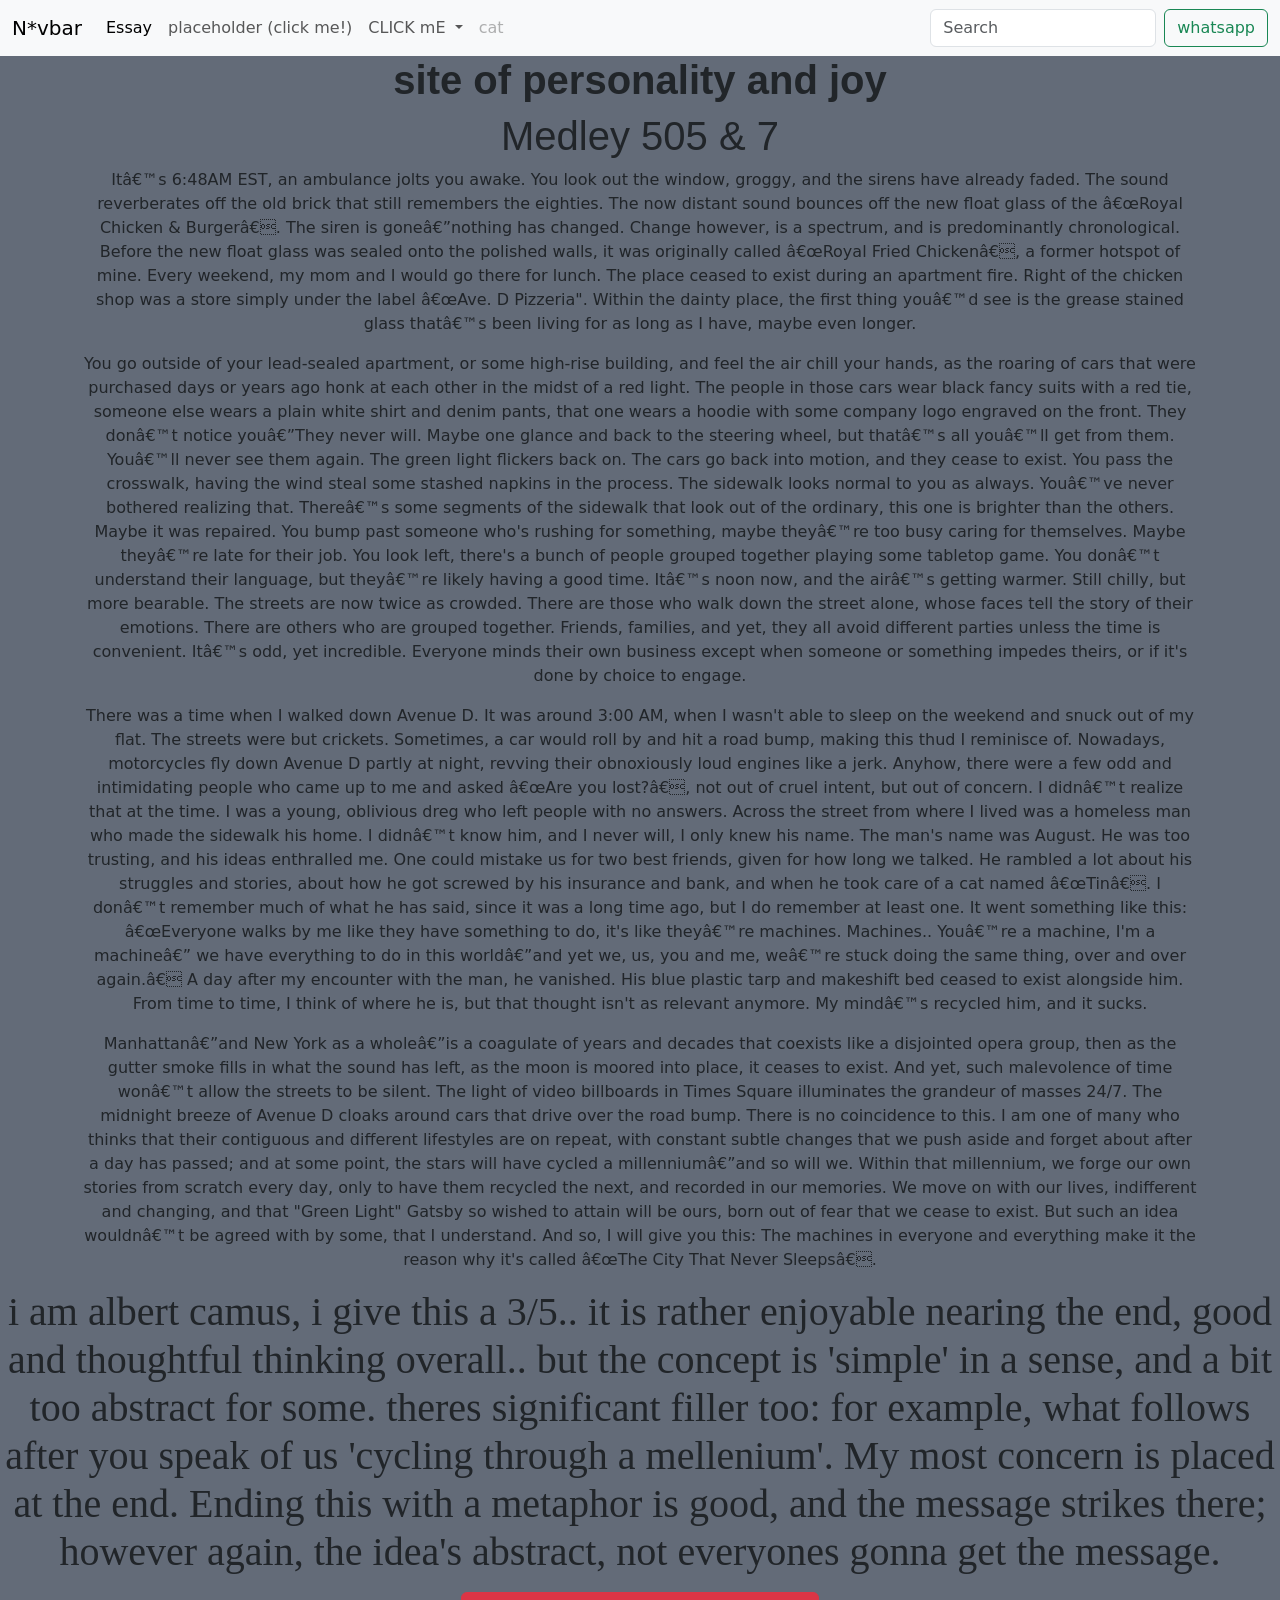
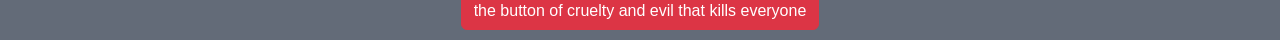
<file: homepage/index.html>
<!DOCTYPE html>

<html lang="en">
    <head>
        <link href="https://cdn.jsdelivr.net/npm/bootstrap@5.2.3/dist/css/bootstrap.min.css" rel="stylesheet" integrity="sha384-rbsA2VBKQhggwzxH7pPCaAqO46MgnOM80zW1RWuH61DGLwZJEdK2Kadq2F9CUG65" crossorigin="anonymous">
        <script src="https://cdn.jsdelivr.net/npm/bootstrap@5.2.3/dist/js/bootstrap.bundle.min.js" integrity="sha384-kenU1KFdBIe4zVF0s0G1M5b4hcpxyD9F7jL+jjXkk+Q2h455rYXK/7HAuoJl+0I4" crossorigin="anonymous"></script>
        <link href="styles.css" rel="stylesheet">
        <title>Webpage of Love</title>
    </head>
      <style>

        body{
        text-align: center;
        background-color: #636b78;
      }
      img {
        width: 500px;
      }
      #foods {
        text-align: left;
        width: 200px;
        margin: auto;
      }
      #container {
        width: 40%;
        margin: auto;
      }
      h1, h2 {
        font-family: "Playwrite New Zealand Basic", sans-serif;
      }

    </style>
    <body>

        <nav class="navbar navbar-expand-lg bg-body-tertiary">
          <!-- Navbar content -->

        <div class="container-fluid">
        <a class="navbar-brand" href="#">N*vbar</a>
      <button class="navbar-toggler" type="button" data-bs-toggle="collapse" data-bs-target="#navbarSupportedContent" aria-controls="navbarSupportedContent" aria-expanded="false" aria-label="Toggle navigation">
        <span class="navbar-toggler-icon"></span>
      </button>
      <div class="collapse navbar-collapse" id="navbarSupportedContent">
        <ul class="navbar-nav me-auto mb-2 mb-lg-0">
          <li class="nav-item">
            <a class="nav-link active" aria-current="page" href="index.html">Essay</a>

          </li>
          <li class="nav-item">

            <a class="nav-link" href="placehold.html">placeholder (click me!)</a>


          </li>
          <li class="nav-item dropdown">
            <a class="nav-link dropdown-toggle" href="#" role="button" data-bs-toggle="dropdown" aria-expanded="false">
              CLICK mE
            </a>
            <ul class="dropdown-menu">
              <li><a class="dropdown-item" href="https://www.youtube.com/watch?v=YUhc7gIlth4">click for virus</a></li>
              <li><a class="dropdown-item" href="anotheraction.html">The Life</a></li>
              <li><hr class="dropdown-divider"></li>
              <li><a class="dropdown-item" href="robert.html">indoor redirect</a></li>
            </ul>
          </li>
          <li class="nav-item">
            <a class="nav-link disabled" aria-disabled="true">cat</a>
          </li>
        </ul>
        <form class="d-flex" role="search">
          <input class="form-control me-2" type="search" placeholder="Search" aria-label="Search"/>
          <button class="btn btn-outline-success" type="submit">whatsapp</button>
        </form>
      </div>
    </div>
  </nav>
        <!-------------------------------------------------------------------------------------------------------------------------------->
        <h2 class="evilfont">site of personality and joy</h2> <!--cycle font-->

         <h1>Medley 505 & 7</h1>
                          <div id="essay" class='container'>
                          <p>It’s 6:48AM EST, an ambulance jolts you awake. You look out the window, groggy, and the sirens have already faded. The sound reverberates off the old brick that still remembers the eighties. The now distant sound bounces off the new float glass of the “Royal Chicken & Burger”. The siren is gone—nothing has changed. Change however, is a spectrum, and is predominantly chronological. Before the new float glass was sealed onto the polished walls, it was originally called “Royal Fried Chicken”, a former hotspot of mine. Every weekend, my mom and I would go there for lunch. The place ceased to exist during an apartment fire. Right of the chicken shop was a store simply under the label “Ave. D Pizzeria". Within the dainty place, the first thing you’d see is the grease stained glass that’s been living for as long as I have, maybe even longer.
                          </p>
                          <p>You go outside of your lead-sealed apartment, or some high-rise building, and feel the air chill your hands, as the roaring of cars that were purchased days or years ago honk at each other in the midst of a red light. The people in those cars wear black fancy suits with a red tie, someone else wears a plain white shirt and denim pants, that one wears a hoodie with some company logo engraved on the front. They don’t notice you—They never will. Maybe one glance and back to the steering wheel, but that’s all you’ll get from them. You’ll never see them again. The green light flickers back on. The cars go back into motion, and they cease to exist. You pass the crosswalk, having the wind steal some stashed napkins in the process. The sidewalk looks normal to you as always. You’ve never bothered realizing that. There’s some segments of the sidewalk that look out of the ordinary, this one is brighter than the others. Maybe it was repaired. You bump past someone who's rushing for something, maybe they’re too busy caring for themselves. Maybe they’re late for their job. You look left, there's a bunch of people grouped together playing some tabletop game. You don’t understand their language, but they’re likely having a good time. It’s noon now, and the air’s getting warmer. Still chilly, but more bearable. The streets are now twice as crowded. There are those who walk down the street alone, whose faces tell the story of their emotions. There are others who are grouped together. Friends, families, and yet, they all avoid different parties unless the time is convenient. It’s odd, yet incredible. Everyone minds their own business except when someone or something impedes theirs, or if it's done by choice to engage.
                          </p>
                          <p>There was a time when I walked down Avenue D. It was around 3:00 AM, when I wasn't able to sleep on the weekend and snuck out of my flat. The streets were but crickets. Sometimes, a car would roll by and hit a road bump, making this thud I reminisce of. Nowadays, motorcycles fly down Avenue D partly at night, revving their obnoxiously loud engines like a jerk. Anyhow, there were a few odd and intimidating people who came up to me and asked “Are you lost?”, not out of cruel intent, but out of concern. I didn’t realize that at the time. I was a young, oblivious dreg who left people with no answers. Across the street from where I lived was a homeless man who made the sidewalk his home. I didn’t know him, and I never will, I only knew his name. The man's name was August. He was too trusting, and his ideas enthralled me. One could mistake us for two best friends, given for how long we talked. He rambled a lot about his struggles and stories, about how he got screwed by his insurance and bank, and when he took care of a cat named “Tin”. I don’t remember much of what he has said, since it was a long time ago, but I do remember at least one. It went something like this: “Everyone walks by me like they have something to do, it's like they’re machines. Machines.. You’re a machine, I'm a machine— we have everything to do in this world—and yet we, us, you and me, we’re stuck doing the same thing, over and over again.” A day after my encounter with the man, he vanished. His blue plastic tarp and makeshift bed ceased to exist alongside him. From time to time, I think of where he is, but that thought isn't as relevant anymore. My mind’s recycled him, and it sucks.
                          </p>
                          <p>Manhattan—and New York as a whole—is a coagulate of years and decades that coexists like a disjointed opera group, then as the gutter smoke fills in what the sound has left, as the moon is moored into place, it ceases to exist. And yet, such malevolence of time won’t allow the streets to be silent. The light of video billboards in Times Square illuminates the grandeur of masses 24/7. The midnight breeze of Avenue D cloaks around cars that drive over the road bump. There is no coincidence to this. I am one of many who thinks that their contiguous and different lifestyles are on repeat, with constant subtle changes that we push aside and forget about after a day has passed; and at some point, the stars will have cycled a millennium—and so will we. Within that millennium, we forge our own stories from scratch every day, only to have them recycled the next, and recorded in our memories. We move on with our lives, indifferent and changing, and that "Green Light" Gatsby so wished to attain will be ours, born out of fear that we cease to exist. But such an idea wouldn’t be agreed with by some, that I understand. And so, I will give you this: The machines in everyone and everything make it the reason why it's called “The City That Never Sleeps”.
                          </p>
                          </div>

                          <h1 class="greg">i am albert camus, i give this a 3/5.. it is rather enjoyable nearing the end, good and thoughtful thinking overall..
                            but the concept is 'simple' in a sense, and a bit too abstract for some. theres significant filler too: for example, what follows after you speak of us 'cycling through a mellenium'.
                            My most concern is placed at the end. Ending this with a metaphor is good, and the message strikes there; however again, the idea's abstract, not everyones gonna get the message.
                          </h1>
        <!-- click button bring up spongebob, column 3 image spongebob-->
        <style>
        #spongebob { display: none; width: 500px;}
        </style>

        <img id="spongebob" src="spongebob.png" alt="spongeguy" />

        <h1><button type="button" class="btn btn-danger" onclick="show()" id="slopA1">the button of cruelty and evil that kills everyone</button></h1>

        <script>
        function show() {
        document.getElementById('spongebob').style.display = "block";
        }




</script>
    </body>
</html>
</file>
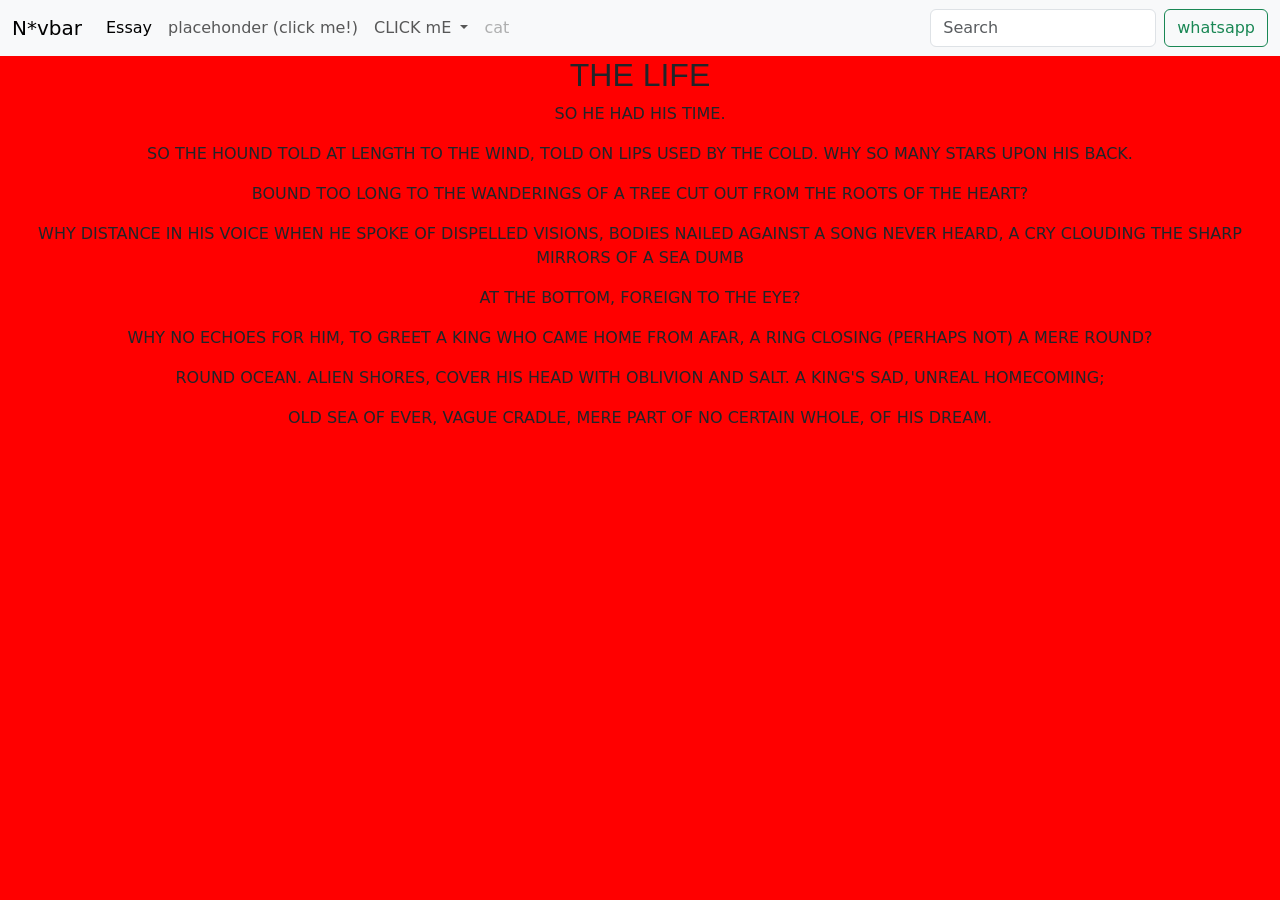
<file: homepage/anotheraction.html>
<!DOCTYPE html>

<html lang="en">
    <head>
        <link href="https://cdn.jsdelivr.net/npm/bootstrap@5.2.3/dist/css/bootstrap.min.css" rel="stylesheet" integrity="sha384-rbsA2VBKQhggwzxH7pPCaAqO46MgnOM80zW1RWuH61DGLwZJEdK2Kadq2F9CUG65" crossorigin="anonymous">
        <script src="https://cdn.jsdelivr.net/npm/bootstrap@5.2.3/dist/js/bootstrap.bundle.min.js" integrity="sha384-kenU1KFdBIe4zVF0s0G1M5b4hcpxyD9F7jL+jjXkk+Q2h455rYXK/7HAuoJl+0I4" crossorigin="anonymous"></script>
        <link href="styles.css" rel="stylesheet">
        <title>Webpage of Love</title>
    </head>
      <style>

        body{
        text-align: center;
        background-color: #FF0000;
      }
      img {
        width: 500px;
      }
      #foods {
        text-align: left;
        width: 200px;
        margin: auto;
      }
      #container {
        width: 40%;
        margin: auto;
      }
      h1, h2 {
        font-family: "Playwrite New Zealand Basic", sans-serif;
      }

    </style>
    <body>

        <nav class="navbar navbar-expand-lg bg-body-tertiary">
          <!-- Navbar content -->

        <div class="container-fluid">
        <a class="navbar-brand" href="#">N*vbar</a>
      <button class="navbar-toggler" type="button" data-bs-toggle="collapse" data-bs-target="#navbarSupportedContent" aria-controls="navbarSupportedContent" aria-expanded="false" aria-label="Toggle navigation">
        <span class="navbar-toggler-icon"></span>
      </button>
      <div class="collapse navbar-collapse" id="navbarSupportedContent">
        <ul class="navbar-nav me-auto mb-2 mb-lg-0">
          <li class="nav-item">
            <a class="nav-link active" aria-current="page" href="index.html">Essay</a>

          </li>
          <li class="nav-item">

            <a class="nav-link" href="placehold.html">placehonder (click me!)</a>


          </li>
          <li class="nav-item dropdown">
            <a class="nav-link dropdown-toggle" href="#" role="button" data-bs-toggle="dropdown" aria-expanded="false">
              CLICK mE
            </a>
            <ul class="dropdown-menu">
              <li><a class="dropdown-item" href="https://www.youtube.com/watch?v=YUhc7gIlth4">click for virus</a></li>
              <li><a class="dropdown-item" href="anotheraction.html">The Life</a></li>
              <li><hr class="dropdown-divider"></li>
              <li><a class="dropdown-item" href="robert.html">indoor redirect</a></li>
            </ul>
          </li>
          <li class="nav-item">
            <a class="nav-link disabled" aria-disabled="true">cat</a>
          </li>
        </ul>
        <form class="d-flex" role="search">
          <input class="form-control me-2" type="search" placeholder="Search" aria-label="Search"/>
          <button class="btn btn-outline-success" type="submit">whatsapp</button>
        </form>
      </div>
    </div>
  </nav>
        <!-------------------------------------------------------------------------------------------------------------------------------->

        <h2>THE LIFE</h2>

        <p>SO HE HAD HIS TIME.</p>

        <p>SO THE HOUND TOLD AT LENGTH TO THE WIND, TOLD ON LIPS USED BY THE COLD. WHY SO MANY STARS UPON HIS BACK.</p>

        <p>BOUND TOO LONG TO THE WANDERINGS OF A TREE CUT OUT FROM THE ROOTS OF THE HEART?</p>

        <p>WHY DISTANCE IN HIS VOICE WHEN HE SPOKE OF DISPELLED VISIONS, BODIES NAILED AGAINST A SONG NEVER HEARD, A CRY CLOUDING THE SHARP MIRRORS OF A SEA DUMB
          <p>AT THE BOTTOM, FOREIGN TO THE EYE?</p></p>

        <p>WHY NO ECHOES FOR HIM, TO GREET A KING WHO CAME HOME FROM AFAR, A RING CLOSING (PERHAPS NOT) A MERE ROUND?</p>

        <p>ROUND OCEAN. ALIEN SHORES, COVER HIS HEAD WITH OBLIVION AND SALT. A KING'S SAD, UNREAL HOMECOMING;</p>

        <p>OLD SEA OF EVER, VAGUE CRADLE, MERE PART OF NO CERTAIN WHOLE, OF HIS DREAM.</p>



             <!--cycle font-->


</script>
    </body>
</html>
</file>
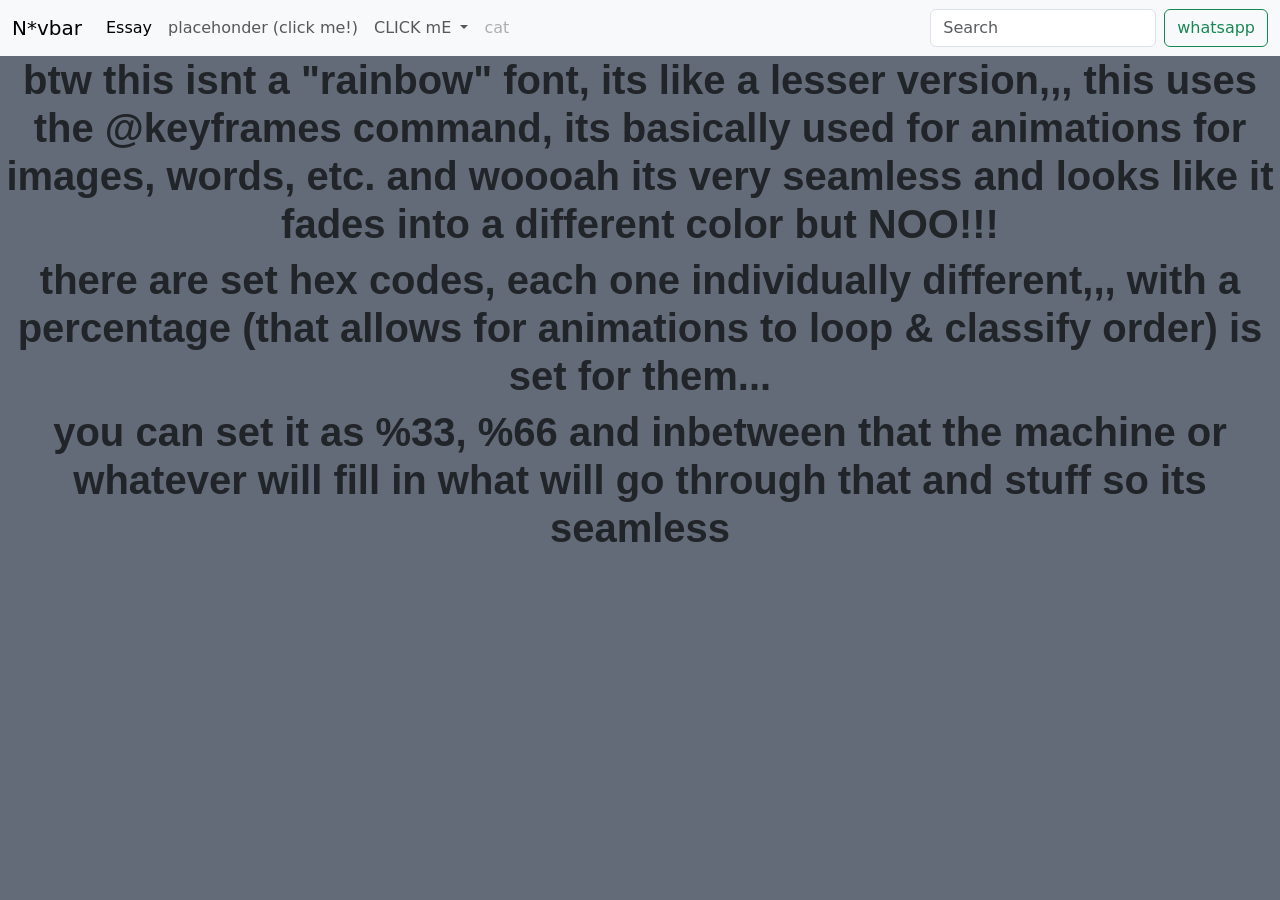
<file: homepage/placehold.html>
<!DOCTYPE html>

<html lang="en">
    <head>
        <link href="https://cdn.jsdelivr.net/npm/bootstrap@5.2.3/dist/css/bootstrap.min.css" rel="stylesheet" integrity="sha384-rbsA2VBKQhggwzxH7pPCaAqO46MgnOM80zW1RWuH61DGLwZJEdK2Kadq2F9CUG65" crossorigin="anonymous">
        <script src="https://cdn.jsdelivr.net/npm/bootstrap@5.2.3/dist/js/bootstrap.bundle.min.js" integrity="sha384-kenU1KFdBIe4zVF0s0G1M5b4hcpxyD9F7jL+jjXkk+Q2h455rYXK/7HAuoJl+0I4" crossorigin="anonymous"></script>
        <link href="styles.css" rel="stylesheet">
        <title>Webpage of Love</title>
    </head>
      <style>

        body{
        text-align: center;
        background-color: #636b78;
      }
      img {
        width: 500px;
      }
      #foods {
        text-align: left;
        width: 200px;
        margin: auto;
      }
      #container {
        width: 40%;
        margin: auto;
      }
      h1, h2 {
        font-family: "Playwrite New Zealand Basic", sans-serif;
      }

    </style>
    <body>

        <nav class="navbar navbar-expand-lg bg-body-tertiary">
          <!-- Navbar content -->

        <div class="container-fluid">
        <a class="navbar-brand" href="#">N*vbar</a>
      <button class="navbar-toggler" type="button" data-bs-toggle="collapse" data-bs-target="#navbarSupportedContent" aria-controls="navbarSupportedContent" aria-expanded="false" aria-label="Toggle navigation">
        <span class="navbar-toggler-icon"></span>
      </button>
      <div class="collapse navbar-collapse" id="navbarSupportedContent">
        <ul class="navbar-nav me-auto mb-2 mb-lg-0">
          <li class="nav-item">
            <a class="nav-link active" aria-current="page" href="index.html">Essay</a>

          </li>
          <li class="nav-item">

            <a class="nav-link" href="placehold.html">placehonder (click me!)</a>


          </li>
          <li class="nav-item dropdown">
            <a class="nav-link dropdown-toggle" href="#" role="button" data-bs-toggle="dropdown" aria-expanded="false">
              CLICK mE
            </a>
            <ul class="dropdown-menu">
              <li><a class="dropdown-item" href="https://www.youtube.com/watch?v=YUhc7gIlth4">click for virus</a></li>
              <li><a class="dropdown-item" href="anotheraction.html">The Life</a></li>
              <li><hr class="dropdown-divider"></li>
              <li><a class="dropdown-item" href="robert.html">indoor redirect</a></li>
            </ul>
          </li>
          <li class="nav-item">
            <a class="nav-link disabled" aria-disabled="true">cat</a>
          </li>
        </ul>
        <form class="d-flex" role="search">
          <input class="form-control me-2" type="search" placeholder="Search" aria-label="Search"/>
          <button class="btn btn-outline-success" type="submit">whatsapp</button>
        </form>
      </div>
    </div>
  </nav>
        <!-------------------------------------------------------------------------------------------------------------------------------->
        <h1 class="evilfont">btw this isnt a "rainbow" font, its like a lesser version,,, this uses the @keyframes command, its basically used for
            animations for images, words, etc. and woooah its very seamless and looks like it fades into a different color but NOO!!!</h1>

        <h1 class="evilfont">there are set hex codes, each one individually different,,, with a percentage
            (that allows for animations to loop & classify order) is set for them... </h1>

        <h1 class="evilfont">you can set it as %33, %66 and inbetween that the machine or whatever will fill in what will go through that and stuff so its seamless</h1>

             <!--cycle font-->


</script>
    </body>
</html>
</file>
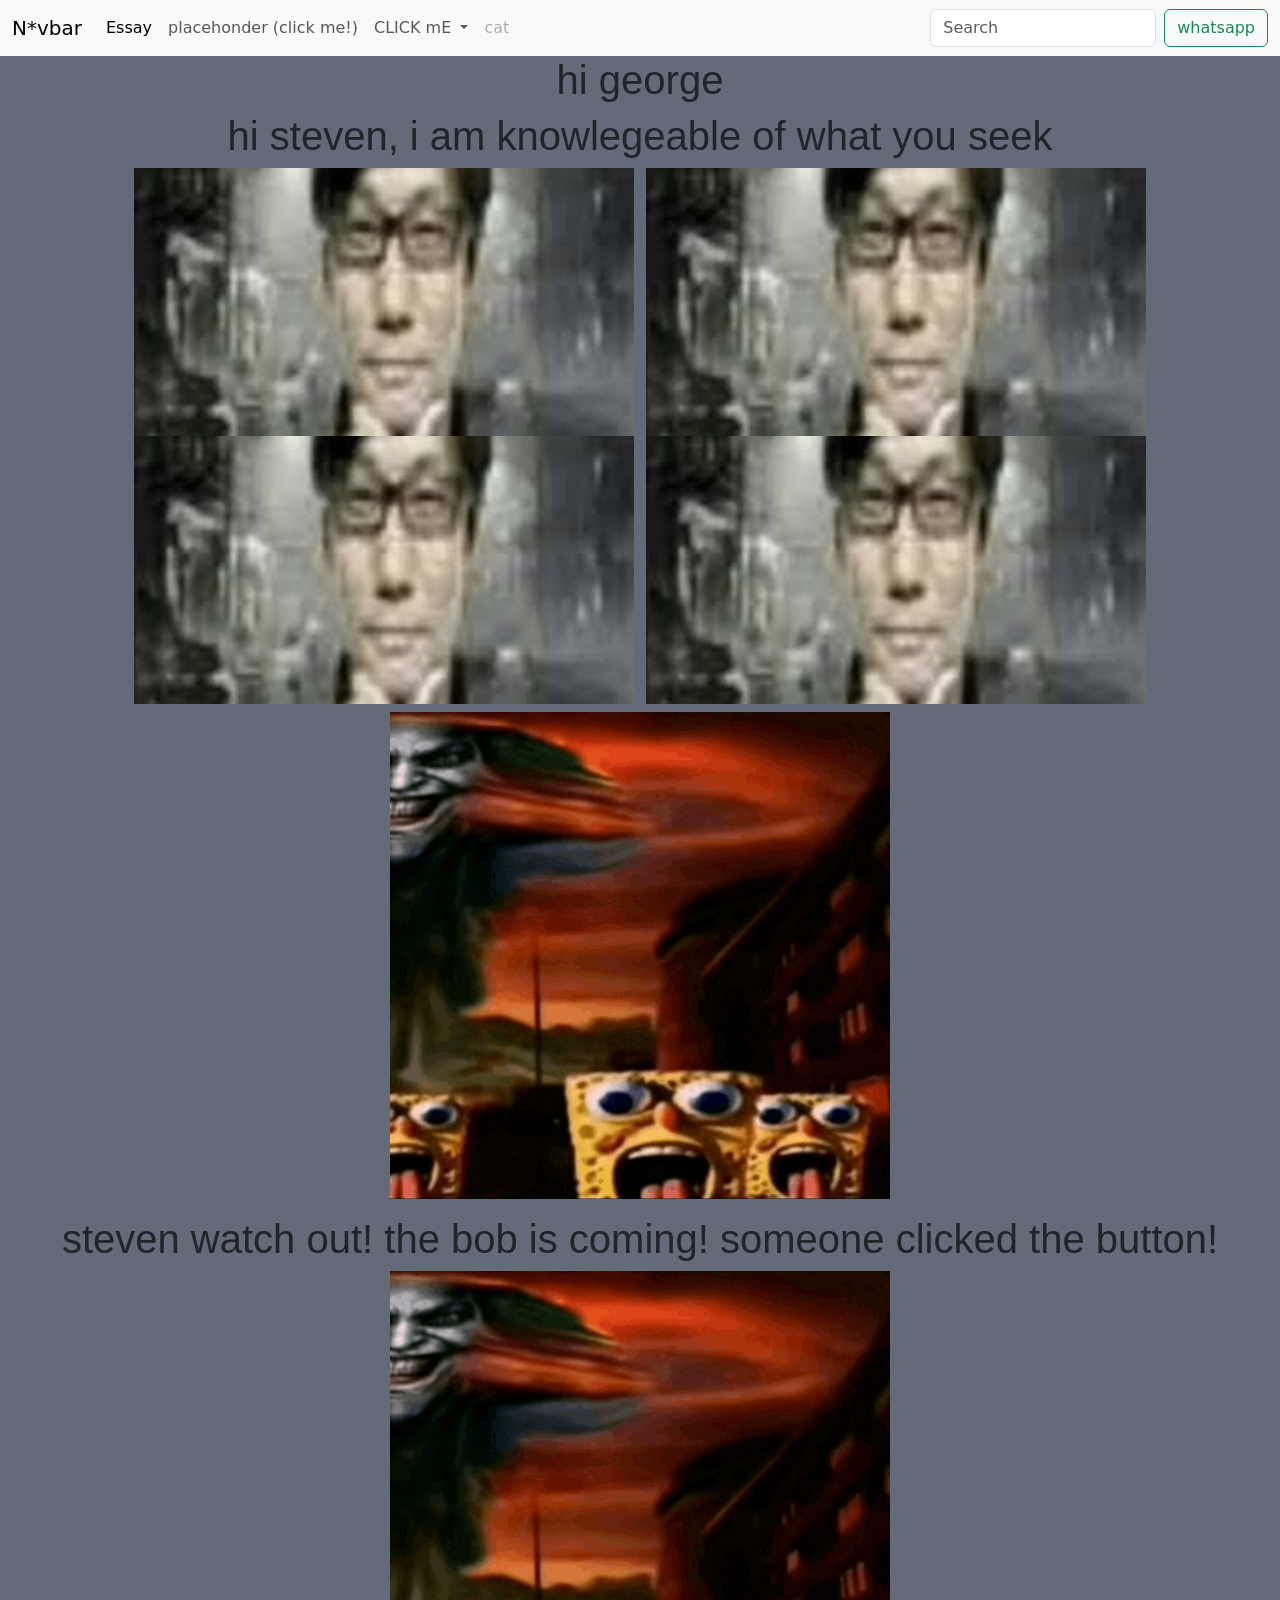
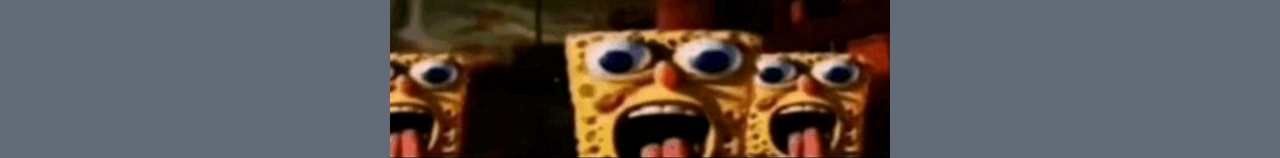
<file: homepage/robert.html>
<!DOCTYPE html>

<html lang="en">
    <head>
        <link href="https://cdn.jsdelivr.net/npm/bootstrap@5.2.3/dist/css/bootstrap.min.css" rel="stylesheet" integrity="sha384-rbsA2VBKQhggwzxH7pPCaAqO46MgnOM80zW1RWuH61DGLwZJEdK2Kadq2F9CUG65" crossorigin="anonymous">
        <script src="https://cdn.jsdelivr.net/npm/bootstrap@5.2.3/dist/js/bootstrap.bundle.min.js" integrity="sha384-kenU1KFdBIe4zVF0s0G1M5b4hcpxyD9F7jL+jjXkk+Q2h455rYXK/7HAuoJl+0I4" crossorigin="anonymous"></script>
        <link href="styles.css" rel="stylesheet">
        <title>Webpage of Love</title>
    </head>
      <style>

        body{
        text-align: center;
        background-color: #636b78;
      }
      img {
        width: 500px;
      }
      #foods {
        text-align: left;
        width: 200px;
        margin: auto;
      }
      #container {
        width: 40%;
        margin: auto;
      }
      h1, h2 {
        font-family: "Playwrite New Zealand Basic", sans-serif;
      }

    </style>
    <body>

        <nav class="navbar navbar-expand-lg bg-body-tertiary">
          <!-- Navbar content -->

        <div class="container-fluid">
        <a class="navbar-brand" href="#">N*vbar</a>
      <button class="navbar-toggler" type="button" data-bs-toggle="collapse" data-bs-target="#navbarSupportedContent" aria-controls="navbarSupportedContent" aria-expanded="false" aria-label="Toggle navigation">
        <span class="navbar-toggler-icon"></span>
      </button>
      <div class="collapse navbar-collapse" id="navbarSupportedContent">
        <ul class="navbar-nav me-auto mb-2 mb-lg-0">
          <li class="nav-item">
            <a class="nav-link active" aria-current="page" href="index.html">Essay</a>

          </li>
          <li class="nav-item">

            <a class="nav-link" href="placehold.html">placehonder (click me!)</a>


          </li>
          <li class="nav-item dropdown">
            <a class="nav-link dropdown-toggle" href="#" role="button" data-bs-toggle="dropdown" aria-expanded="false">
              CLICK mE
            </a>
            <ul class="dropdown-menu">
              <li><a class="dropdown-item" href="https://www.youtube.com/watch?v=YUhc7gIlth4">click for virus</a></li>
              <li><a class="dropdown-item" href="anotheraction.html">The Life</a></li>
              <li><hr class="dropdown-divider"></li>
              <li><a class="dropdown-item" href="robert.html">indoor redirect</a></li>
            </ul>
          </li>
          <li class="nav-item">
            <a class="nav-link disabled" aria-disabled="true">cat</a>
          </li>
        </ul>
        <form class="d-flex" role="search">
          <input class="form-control me-2" type="search" placeholder="Search" aria-label="Search"/>
          <button class="btn btn-outline-success" type="submit">whatsapp</button>
        </form>
      </div>
    </div>
  </nav>
        <!-------------------------------------------------------------------------------------------------------------------------------->
        <h1 class="george">hi george</h1>
                <h1 class="george">hi steven, i am knowlegeable of what you seek</h1>

                <h1><img src="hideo.jpeg" alt="kojima">
                <img src="hideo.jpeg" alt="kojima">
                <img src="hideo.jpeg" alt="kojima">
                <img src="hideo.jpeg" alt="kojima">
</h1>

<p><img src="spongebob.png" alt="bob"></p>
<h1>steven watch out! the bob is coming! someone clicked the button!</h1>

<div class="slop">
<img src="spongebob.png" alt="bob">
</div>

             <!--cycle font-->


</script>
    </body>
</html>
</file>
<file: homepage/styles.css>
body{
    text-align: center;
}

#home {
    background-image: url(funnnstynn.jpeg);
    height: 100vh;
    background-position: center;
    background-repeat: no-repeat;
    background-size: cover;
}

#essay {
    text align: left;
    text indent: 20px;
}




@keyframes fontCycle {
    0%   {font-family: "Courier New"; color: #ff0000;}
    31%  {font-family: "Courier New"; color: #00ff00;}
    66%  {font-family: "Courier New"; color: #0000ff;}
    100% {font-family: "Courier New"; color: #ff0000;}
}

.evilfont
{
    font-size: 40px;
    font-weight: Bold;

    animation: fontCycle 2s infinite;
    text-align: center;
    margin-top: 0%;
}

#spongebob
{
display: center;fatttt fattt
}

.slop {
    width: 4000px;
    height: 100px;
}

.slop {
    width: 100%;
    height: 10%;
}

.greg {font-family: "Times New Roman";}
</file>
